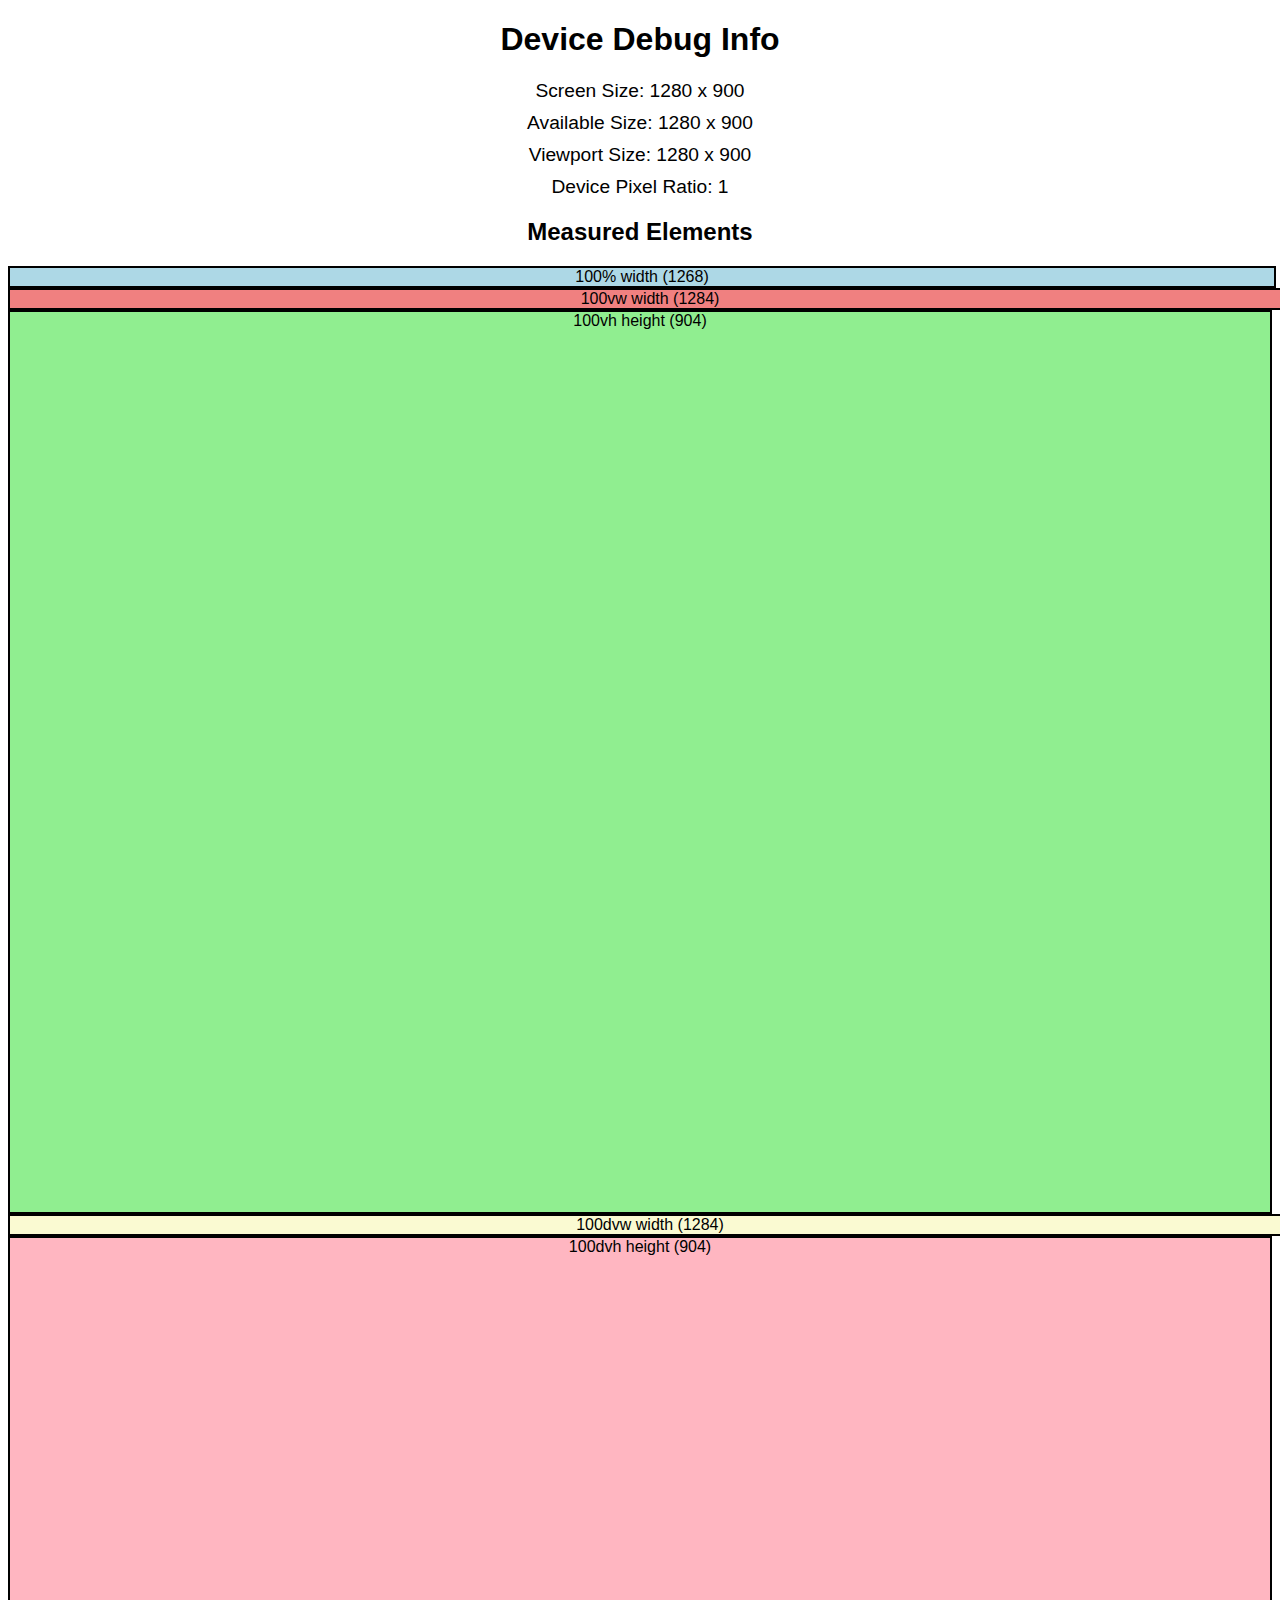
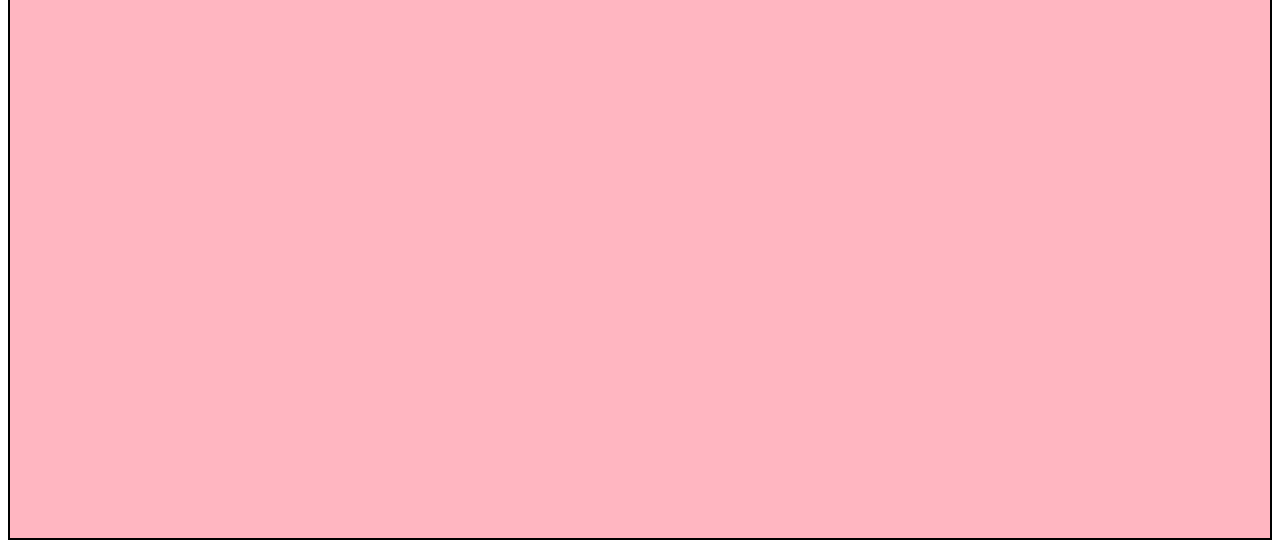
<file: debug.html>
<!DOCTYPE html>
<html lang="en">
<head>
    <meta charset="UTF-8">
    <meta name="viewport" content="width=device-width, initial-scale=1.0">
    <title>Device Debug</title>
    <style>
        body { font-family: Arial, sans-serif; text-align: center; padding: 0px; }
        .info { font-size: 1.2em; margin: 10px 0; }
        .box { border: 2px solid black; margin: 0px; padding:0px; }
        .full-width { width: 100%; background: lightblue; }
        .vw { width: 100vw; background: lightcoral; }
        .vh { height: 100vh; background: lightgreen; }
        .dvw { width: 100dvw; background: lightgoldenrodyellow; }
        .dvh { height: 100dvh; background: lightpink; }
    </style>
</head>
<body>
    <h1>Device Debug Info</h1>
    <div class="info">Screen Size: <span id="screenSize"></span></div>
    <div class="info">Available Size: <span id="availableSize"></span></div>
    <div class="info">Viewport Size: <span id="viewportSize"></span></div>
    <div class="info">Device Pixel Ratio: <span id="dpr"></span></div>

    <h2>Measured Elements</h2>
    <div class="box full-width">100% width (<span id="fullWidth"></span>)</div>
    <div class="box vw">100vw width (<span id="vwWidth"></span>)</div>
    <div class="box vh">100vh height (<span id="vhHeight"></span>)</div>
    <div class="box dvw">100dvw width (<span id="dvwWidth"></span>)</div>
    <div class="box dvh">100dvh height (<span id="dvhHeight"></span>)</div>

    <script>
        function updateInfo() {
            document.getElementById("screenSize").textContent = `${screen.width} x ${screen.height}`;
            document.getElementById("availableSize").textContent = `${screen.availWidth} x ${screen.availHeight}`;
            document.getElementById("viewportSize").textContent = `${window.innerWidth} x ${window.innerHeight}`;
            document.getElementById("dpr").textContent = window.devicePixelRatio;

            document.getElementById("fullWidth").textContent = document.querySelector(".full-width").offsetWidth;
            document.getElementById("vwWidth").textContent = document.querySelector(".vw").offsetWidth;
            document.getElementById("vhHeight").textContent = document.querySelector(".vh").offsetHeight;
            document.getElementById("dvwWidth").textContent = document.querySelector(".dvw").offsetWidth;
            document.getElementById("dvhHeight").textContent = document.querySelector(".dvh").offsetHeight;
        }

        window.addEventListener("resize", updateInfo);
        updateInfo();
    </script>
</body>
</html>
</file>
